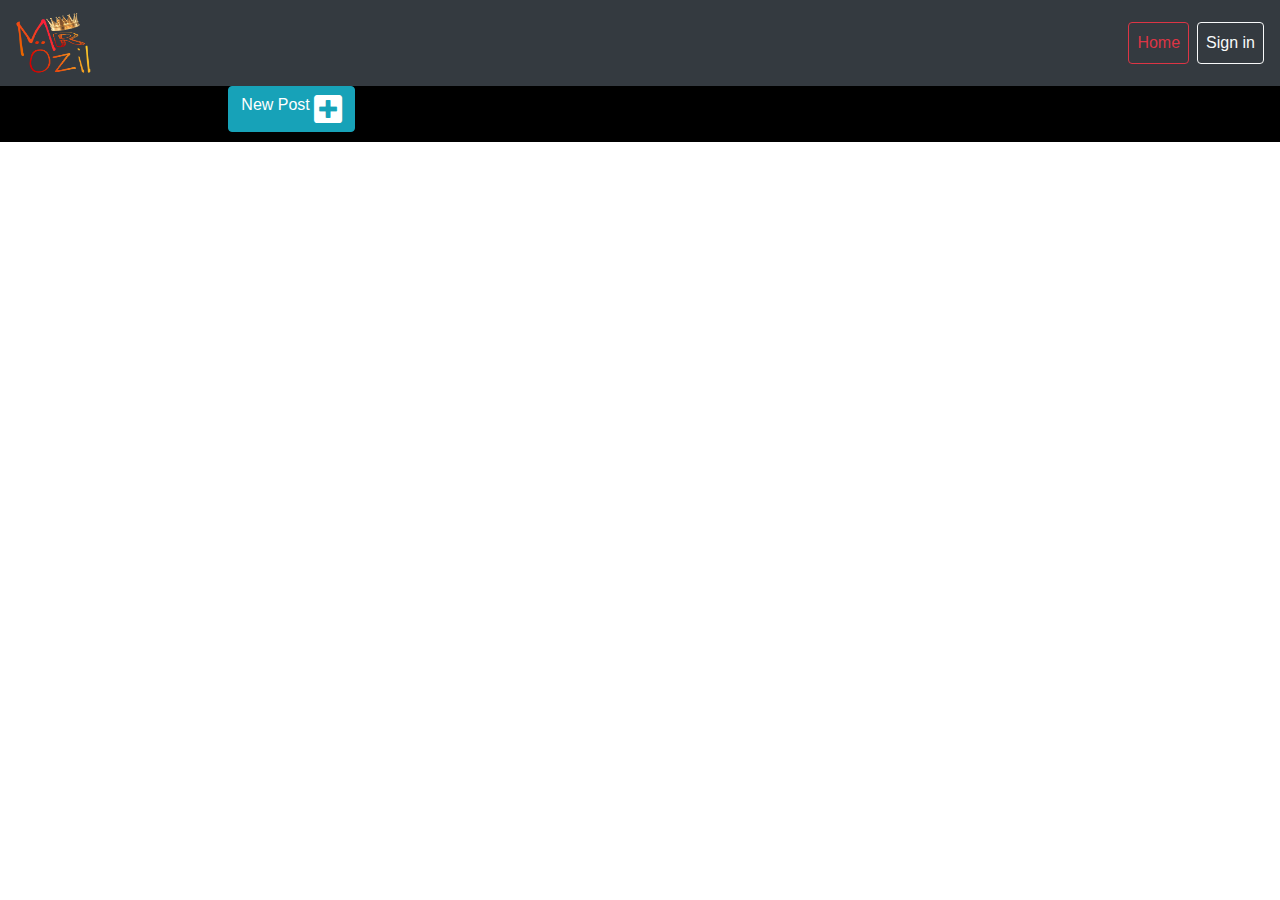
<file: index.html>
<!DOCTYPE html>
<html lang="en">

<head>
  <meta charset="UTF-8">
  <meta name="viewport" content="width=device-width, initial-scale=1.0">
  <meta http-equiv="X-UA-Compatible" content="ie=edge">
  <link rel="stylesheet" href="css/bootstrap.min.css">
  <link rel="stylesheet" href="css/all.min.css">
  <link rel="stylesheet" href="css/animate.min.css">
  <link rel="stylesheet" href="style.css">
  <title>Title</title>
</head>

<body>
  <!-- NavBar -->
  <nav class="navbar navbar-expand-lg navbar-light bg-dark">
    <a class="navbar-brand" href="#"><img class="img-fluid img-ozil" src="img/PicsArt_04-28-03.45.22.png" alt=""></a>
    <button class="navbar-toggler" type="button" data-toggle="collapse" data-target="#navbarNav"
      aria-controls="navbarNav" aria-expanded="false" aria-label="Toggle navigation">
      <span class="navbar-toggler-icon "></span>
    </button>
    <div class="collapse navbar-collapse  " id="navbarNav">
      <ul class="navbar-nav ml-auto">
        <li class="nav-item active">
          <a class=" btn  btn-outline-danger p-2  " href="file:///G:/crud/crud/my%20crud/index.html">Home</a>
        </li>
        <li class="nav-item">
          <a id="signIn" class="btn btn-outline-light p-2 ml-2" href="#" data-toggle="modal"
            data-target="#exampleModalLong">Sign in</a>
          <!-- Modal For Sign in -->
          <div class="modal fade animate__animated animate__zoomIn  " id="exampleModalLong" tabindex="-1" role="dialog"
            aria-labelledby="exampleModalLongTitle" aria-hidden="true">
            
            <div class="modal-dialog mod " role="document">
              <div class="modal-content">
                <div class="modal-header bg-warning">
                  <h5 class="modal-title " id="exampleModalLongTitle">Sign in</h5>
                  <button type="button" class="close" data-dismiss="modal" aria-label="Close">
                    <span aria-hidden="true">&times;</span>
                  </button>
                </div>
                <div class="modal-body bg-dark text-warning">
                  <form>
                    <div class="form-group">
                      <label for="exampleInputEmail1">Email address</label>
                      <input type="email" class="form-control" id="exampleInputEmail1" aria-describedby="emailHelp">
                    </div>
                    <div class="form-group">
                      <label for="exampleInputPassword1">Password</label>
                      <input type="password" class="form-control" id="exampleInputPassword1">
                    </div>

                    <button type="submit" class="btn btn-warning">Sign in</button> <span>or</span>
                    <a id="donSignUp" class=" btn btn-outline-warning" data-toggle="modal" data-target="#exampleModal" href=""> Don't
                      Have Account </a>
                  </form>
                </div>
              </div>
            </div>
          
          </div><!-- End Modal For Sign in -->

          <!-- Modal For Sign up -->
          <div class="modal fade animate__animated animate__zoomIn" id="exampleModal" tabindex="-1" role="dialog" aria-labelledby="exampleModalTitle"
            aria-hidden="true">
            <div class="modal-dialog mod" role="document">
              <div class="modal-content">
                <div class="modal-header bg-warning">
                  <h5 class="modal-title " id="exampleModalTitle">Sign up</h5>
                  <button type="button" class="close" data-dismiss="modal" aria-label="Close">
                    <span aria-hidden="true">&times;</span>
                  </button>
                </div>
                <div class="modal-body bg-dark">
                  <form id="signUpForm"> 
                    
                    <div class="form-group row">

                      <div class="col-sm-12 d-flex justify-content-center">

                        <label class="main-img d-flex flex-column" for="img">
                          <div class="loadImg">
                            <h5 >Upload</h5>
                          </div>
                            <div class="iconLoad m-auto">
                              <i  class="fas fa-user-alt text-warning  img-signup"></i>
                            </div>
                            </label>
                        <input type="file" 
                        class="form-control-file d-block" 
                        id="userImg">
                      </div><!-- End Name Input -->

                      <!-- Start Name Input -->
                      <div class="col-sm-12 m-auto">
                        <input type="text" 
                        class="form-control" 
                        id="userName" 
                        placeholder="Your Name"
                        aria-describedby="Name">
                      </div><!-- End Name Input -->
                     
                      <!-- Start Email Input -->
                      <div class="col-sm-12">
                        <input type="email" 
                        class="form-control mt-2" 
                        id="userEmail" 
                        placeholder="Your Email"
                        aria-describedby="email">
                      </div><!-- End Name Input -->

                      <!-- Start Password Input -->
                      <div class="col-sm-12">
                        <input type="password"                      
                      class="form-control mt-2" 
                      placeholder="Password"
                      id="userPass">
                      </div><!-- End Password Input -->

                      <!-- Start Phone Input -->
                      <div class="col-sm-12">
                        <input type="tel"                      
                      class="form-control mt-2" 
                      placeholder="Phone"
                      id="userPhone">
                      </div><!-- End Phone Input -->

                      <!-- Start Number Age Input -->
                      <div class="col-md-6 col-sm-6">
                        <input type="number"                      
                      class="form-control mt-2" 
                      placeholder="Age"
                      id="userAge">
                      </div><!-- End Age Input -->

                      <!-- Start Select Your Country Input -->
                      <div class="col-md-6 col-sm-6 ">
                       <!-- <select class="form-control mt-2" name="Count" id="count">
                         <option value=""> Select Country</option>
                         <option value=""> Egypt </option>
                         <option value=""> Germany </option>
                         <option value=""> Italy </option>
                       </select> -->
                       <input type="text"                      
                       class="form-control mt-2" 
                       placeholder="Country"
                       id="userCountry">
                      </div><!-- End Select Your Country Input -->
                    </div>
                    <button type="submit" class="btn btn-warning">Sign up</button>
                  </form>
                </div>
              </div>
            </div>
          </div><!-- End Modal For Sign up -->
        </li>
      </ul>
    </div>
  </nav> <!-- End NavBar -->



  <!-- Modal For Delete Btns and Edit Modal  -->

  <!--  Delete Modal Btn  -->
  <div class="modal fade" id="exampleModalCenter" tabindex="-1" role="dialog" aria-labelledby="exampleModalCenterTitle"
    aria-hidden="true">
    <div class="modal-dialog modal-dialog-centered" role="document">
      <div class="modal-content">
        <div class="modal-header bg-dark text-warning">
          <h5 class="modal-title" id="exampleModalCenterTitle">Modal title</h5>
          <button type="button" class="close" data-dismiss="modal" aria-label="Close">
            <span aria-hidden="true">&times;</span>
          </button>
        </div>
        <div class="modal-body bg-dark text-warning">
          you sure you want delete
        </div>
        <div class="modal-footer bg-dark ">
          <button type="button" class="btn btn-warning" data-dismiss="modal">Close</button>
          <button id="confirm" type="button" class="btn btn-danger">yes</button>
        </div>
      </div>
    </div>
  </div><!-- End   Delete Modal Btn  -->

  <!--  Edit Modal Btn  -->
  <div class="modal fade" id="staticBackdrop" data-backdrop="static" tabindex="-1" role="dialog"
    aria-labelledby="staticBackdropLabel" aria-hidden="true">
    
    <div class="modal-dialog mod" role="document">
      <div class="modal-content ">
        <div class="modal-header bg-warning">
          <h5 class="modal-title" id="staticBackdropLabel">Edit Post</h5>
          <button type="button" class="close" data-dismiss="modal" aria-label="Close">
            <span aria-hidden="true">&times;</span>
          </button>
        </div>
        <div class="modal-body bg-dark">
          <!-- Start  Edit Form -->
          <form action="">
            <div class="form-group row">
              <!-- Start  Title Input will Recevie Text From Post  -->
              <div class=" col-sm-12">
                <input type="text" 
                class="form-control" 
                name="title" id="title" 
                aria-describedby="title" 
                placeholder="Title">
              </div> <!-- End  Title Input  -->

               <!-- Start  Content Textarea will Recevie Content From Post  -->
               <div class="col-sm-12">
                   <textarea class="form-control mt-2" 
                   name="cont" id="cont" rows="3">
                  </textarea>
              </div> <!-- End  Content Textarea -->
              <!-- Start  category Input will Recevie category From Post  -->
              <div class="col-sm-12">
                <input type="text" 
                class="form-control mt-2" 
                name="category" id="category" 
                aria-describedby="category" 
                placeholder="category">
              </div> <!-- End  category Input  -->
            </div>
          </form>
        </div>
        <div class="modal-footer bg-dark">
          <button type="button" class="btn btn-warning" data-dismiss="modal">Close</button>
          <button id="save" type="button" class="btn btn-primary">Save</button>
        </div>
      </div>
    </div>
  
  </div> <!-- End Edit Modal Btn  -->

  <!-- End  Modal For Delete Btns and Edit Modal -->

  <section class="container-fluid">
    <section class="slider">

    </section>

    <div class="row">
      <div class="col-lg-2"></div>
      <div class="col-lg-10">

      <section class="create-post d-flex">

        <div class="new-post">
         <button class="btn btn-info  d-flex"> New Post <i class="fa fa-plus-square fa-2x ml-1" aria-hidden="true"></i></button> 
        </div>

         
      </section>



      <div class="postManage">
        <div id="postMan" class="row">

        </div>
      </div>

    </div>
  </div>
  </section>

  <script src="js/jquery-3.5.1.min.js"></script>
  <script src="js/popper.min.js"></script>
  <script src="js/bootstrap.min.js"></script>
  <script src="postsManage.js"></script>
</body>

</html>
</file>
<file: style.css>
.img-ozil {
    width: 75px;
    height: 60px;
}

.navbar-toggler{
    border-color: rgba(255,255,255);
    background-color: whitesmoke;
}
/* .mod
{
   margin-top: 11pc;
   
} */


.container-fluid {
    background-color: #000;
    padding-bottom: 10px;
}



.api {
    background-color: rgba(92, 91, 87, 0.3);
    margin-right: 2px;
    border: 1px solid rgb(255, 196, 0);
    border-radius: 5px;
    color: rgb(255, 230, 0);
}
.btn
{
    cursor: pointer;
}

.main-img
{
    position: relative;
    cursor: pointer;
}

.loadImg
{
    text-align: center;
    display: flex;
    align-items: flex-end;
    justify-content: center;
    width: 90px;
    height: 90px;
    border-radius: 50px;
    background-color: rgba(0,0,0,0.5);
    color: rgba(226, 185, 19, 0.822);

    z-index: 20;
}
.loadImg h5 {
    font-size: 1rem;
}
.img-signup
{
    position: absolute;
    top: 10%;
    right:21%;
    font-size: 50px;
}
</file>
<file: css/all.min.css>
.fa,.fab,.fal,.far,.fas{-moz-osx-font-smoothing:grayscale;-webkit-font-smoothing:antialiased;display:inline-block;font-style:normal;font-variant:normal;text-rendering:auto;line-height:1}.fa-lg{font-size:1.33333em;line-height:.75em;vertical-align:-.0667em}.fa-xs{font-size:.75em}.fa-sm{font-size:.875em}.fa-1x{font-size:1em}.fa-2x{font-size:2em}.fa-3x{font-size:3em}.fa-4x{font-size:4em}.fa-5x{font-size:5em}.fa-6x{font-size:6em}.fa-7x{font-size:7em}.fa-8x{font-size:8em}.fa-9x{font-size:9em}.fa-10x{font-size:10em}.fa-fw{text-align:center;width:1.25em}.fa-ul{list-style-type:none;margin-left:2.5em;padding-left:0}.fa-ul>li{position:relative}.fa-li{left:-2em;position:absolute;text-align:center;width:2em;line-height:inherit}.fa-border{border:.08em solid #eee;border-radius:.1em;padding:.2em .25em .15em}.fa-pull-left{float:left}.fa-pull-right{float:right}.fa.fa-pull-left,.fab.fa-pull-left,.fal.fa-pull-left,.far.fa-pull-left,.fas.fa-pull-left{margin-right:.3em}.fa.fa-pull-right,.fab.fa-pull-right,.fal.fa-pull-right,.far.fa-pull-right,.fas.fa-pull-right{margin-left:.3em}.fa-spin{animation:fa-spin 2s infinite linear}.fa-pulse{animation:fa-spin 1s infinite steps(8)}@keyframes fa-spin{0%{transform:rotate(0deg)}to{transform:rotate(1turn)}}.fa-rotate-90{-ms-filter:"progid:DXImageTransform.Microsoft.BasicImage(rotation=1)";transform:rotate(90deg)}.fa-rotate-180{-ms-filter:"progid:DXImageTransform.Microsoft.BasicImage(rotation=2)";transform:rotate(180deg)}.fa-rotate-270{-ms-filter:"progid:DXImageTransform.Microsoft.BasicImage(rotation=3)";transform:rotate(270deg)}.fa-flip-horizontal{-ms-filter:"progid:DXImageTransform.Microsoft.BasicImage(rotation=0, mirror=1)";transform:scaleX(-1)}.fa-flip-vertical{transform:scaleY(-1)}.fa-flip-both,.fa-flip-horizontal.fa-flip-vertical,.fa-flip-vertical{-ms-filter:"progid:DXImageTransform.Microsoft.BasicImage(rotation=2, mirror=1)"}.fa-flip-both,.fa-flip-horizontal.fa-flip-vertical{transform:scale(-1)}:root .fa-flip-both,:root .fa-flip-horizontal,:root .fa-flip-vertical,:root .fa-rotate-90,:root .fa-rotate-180,:root .fa-rotate-270{filter:none}.fa-stack{display:inline-block;height:2em;line-height:2em;position:relative;vertical-align:middle;width:2.5em}.fa-stack-1x,.fa-stack-2x{left:0;position:absolute;text-align:center;width:100%}.fa-stack-1x{line-height:inherit}.fa-stack-2x{font-size:2em}.fa-inverse{color:#fff}.fa-500px:before{content:"\f26e"}.fa-accessible-icon:before{content:"\f368"}.fa-accusoft:before{content:"\f369"}.fa-acquisitions-incorporated:before{content:"\f6af"}.fa-ad:before{content:"\f641"}.fa-address-book:before{content:"\f2b9"}.fa-address-card:before{content:"\f2bb"}.fa-adjust:before{content:"\f042"}.fa-adn:before{content:"\f170"}.fa-adobe:before{content:"\f778"}.fa-adversal:before{content:"\f36a"}.fa-affiliatetheme:before{content:"\f36b"}.fa-air-freshener:before{content:"\f5d0"}.fa-algolia:before{content:"\f36c"}.fa-align-center:before{content:"\f037"}.fa-align-justify:before{content:"\f039"}.fa-align-left:before{content:"\f036"}.fa-align-right:before{content:"\f038"}.fa-alipay:before{content:"\f642"}.fa-allergies:before{content:"\f461"}.fa-amazon:before{content:"\f270"}.fa-amazon-pay:before{content:"\f42c"}.fa-ambulance:before{content:"\f0f9"}.fa-american-sign-language-interpreting:before{content:"\f2a3"}.fa-amilia:before{content:"\f36d"}.fa-anchor:before{content:"\f13d"}.fa-android:before{content:"\f17b"}.fa-angellist:before{content:"\f209"}.fa-angle-double-down:before{content:"\f103"}.fa-angle-double-left:before{content:"\f100"}.fa-angle-double-right:before{content:"\f101"}.fa-angle-double-up:before{content:"\f102"}.fa-angle-down:before{content:"\f107"}.fa-angle-left:before{content:"\f104"}.fa-angle-right:before{content:"\f105"}.fa-angle-up:before{content:"\f106"}.fa-angry:before{content:"\f556"}.fa-angrycreative:before{content:"\f36e"}.fa-angular:before{content:"\f420"}.fa-ankh:before{content:"\f644"}.fa-app-store:before{content:"\f36f"}.fa-app-store-ios:before{content:"\f370"}.fa-apper:before{content:"\f371"}.fa-apple:before{content:"\f179"}.fa-apple-alt:before{content:"\f5d1"}.fa-apple-pay:before{content:"\f415"}.fa-archive:before{content:"\f187"}.fa-archway:before{content:"\f557"}.fa-arrow-alt-circle-down:before{content:"\f358"}.fa-arrow-alt-circle-left:before{content:"\f359"}.fa-arrow-alt-circle-right:before{content:"\f35a"}.fa-arrow-alt-circle-up:before{content:"\f35b"}.fa-arrow-circle-down:before{content:"\f0ab"}.fa-arrow-circle-left:before{content:"\f0a8"}.fa-arrow-circle-right:before{content:"\f0a9"}.fa-arrow-circle-up:before{content:"\f0aa"}.fa-arrow-down:before{content:"\f063"}.fa-arrow-left:before{content:"\f060"}.fa-arrow-right:before{content:"\f061"}.fa-arrow-up:before{content:"\f062"}.fa-arrows-alt:before{content:"\f0b2"}.fa-arrows-alt-h:before{content:"\f337"}.fa-arrows-alt-v:before{content:"\f338"}.fa-artstation:before{content:"\f77a"}.fa-assistive-listening-systems:before{content:"\f2a2"}.fa-asterisk:before{content:"\f069"}.fa-asymmetrik:before{content:"\f372"}.fa-at:before{content:"\f1fa"}.fa-atlas:before{content:"\f558"}.fa-atlassian:before{content:"\f77b"}.fa-atom:before{content:"\f5d2"}.fa-audible:before{content:"\f373"}.fa-audio-description:before{content:"\f29e"}.fa-autoprefixer:before{content:"\f41c"}.fa-avianex:before{content:"\f374"}.fa-aviato:before{content:"\f421"}.fa-award:before{content:"\f559"}.fa-aws:before{content:"\f375"}.fa-baby:before{content:"\f77c"}.fa-baby-carriage:before{content:"\f77d"}.fa-backspace:before{content:"\f55a"}.fa-backward:before{content:"\f04a"}.fa-bacon:before{content:"\f7e5"}.fa-balance-scale:before{content:"\f24e"}.fa-ban:before{content:"\f05e"}.fa-band-aid:before{content:"\f462"}.fa-bandcamp:before{content:"\f2d5"}.fa-barcode:before{content:"\f02a"}.fa-bars:before{content:"\f0c9"}.fa-baseball-ball:before{content:"\f433"}.fa-basketball-ball:before{content:"\f434"}.fa-bath:before{content:"\f2cd"}.fa-battery-empty:before{content:"\f244"}.fa-battery-full:before{content:"\f240"}.fa-battery-half:before{content:"\f242"}.fa-battery-quarter:before{content:"\f243"}.fa-battery-three-quarters:before{content:"\f241"}.fa-bed:before{content:"\f236"}.fa-beer:before{content:"\f0fc"}.fa-behance:before{content:"\f1b4"}.fa-behance-square:before{content:"\f1b5"}.fa-bell:before{content:"\f0f3"}.fa-bell-slash:before{content:"\f1f6"}.fa-bezier-curve:before{content:"\f55b"}.fa-bible:before{content:"\f647"}.fa-bicycle:before{content:"\f206"}.fa-bimobject:before{content:"\f378"}.fa-binoculars:before{content:"\f1e5"}.fa-biohazard:before{content:"\f780"}.fa-birthday-cake:before{content:"\f1fd"}.fa-bitbucket:before{content:"\f171"}.fa-bitcoin:before{content:"\f379"}.fa-bity:before{content:"\f37a"}.fa-black-tie:before{content:"\f27e"}.fa-blackberry:before{content:"\f37b"}.fa-blender:before{content:"\f517"}.fa-blender-phone:before{content:"\f6b6"}.fa-blind:before{content:"\f29d"}.fa-blog:before{content:"\f781"}.fa-blogger:before{content:"\f37c"}.fa-blogger-b:before{content:"\f37d"}.fa-bluetooth:before{content:"\f293"}.fa-bluetooth-b:before{content:"\f294"}.fa-bold:before{content:"\f032"}.fa-bolt:before{content:"\f0e7"}.fa-bomb:before{content:"\f1e2"}.fa-bone:before{content:"\f5d7"}.fa-bong:before{content:"\f55c"}.fa-book:before{content:"\f02d"}.fa-book-dead:before{content:"\f6b7"}.fa-book-medical:before{content:"\f7e6"}.fa-book-open:before{content:"\f518"}.fa-book-reader:before{content:"\f5da"}.fa-bookmark:before{content:"\f02e"}.fa-bowling-ball:before{content:"\f436"}.fa-box:before{content:"\f466"}.fa-box-open:before{content:"\f49e"}.fa-boxes:before{content:"\f468"}.fa-braille:before{content:"\f2a1"}.fa-brain:before{content:"\f5dc"}.fa-bread-slice:before{content:"\f7ec"}.fa-briefcase:before{content:"\f0b1"}.fa-briefcase-medical:before{content:"\f469"}.fa-broadcast-tower:before{content:"\f519"}.fa-broom:before{content:"\f51a"}.fa-brush:before{content:"\f55d"}.fa-btc:before{content:"\f15a"}.fa-bug:before{content:"\f188"}.fa-building:before{content:"\f1ad"}.fa-bullhorn:before{content:"\f0a1"}.fa-bullseye:before{content:"\f140"}.fa-burn:before{content:"\f46a"}.fa-buromobelexperte:before{content:"\f37f"}.fa-bus:before{content:"\f207"}.fa-bus-alt:before{content:"\f55e"}.fa-business-time:before{content:"\f64a"}.fa-buysellads:before{content:"\f20d"}.fa-calculator:before{content:"\f1ec"}.fa-calendar:before{content:"\f133"}.fa-calendar-alt:before{content:"\f073"}.fa-calendar-check:before{content:"\f274"}.fa-calendar-day:before{content:"\f783"}.fa-calendar-minus:before{content:"\f272"}.fa-calendar-plus:before{content:"\f271"}.fa-calendar-times:before{content:"\f273"}.fa-calendar-week:before{content:"\f784"}.fa-camera:before{content:"\f030"}.fa-camera-retro:before{content:"\f083"}.fa-campground:before{content:"\f6bb"}.fa-canadian-maple-leaf:before{content:"\f785"}.fa-candy-cane:before{content:"\f786"}.fa-cannabis:before{content:"\f55f"}.fa-capsules:before{content:"\f46b"}.fa-car:before{content:"\f1b9"}.fa-car-alt:before{content:"\f5de"}.fa-car-battery:before{content:"\f5df"}.fa-car-crash:before{content:"\f5e1"}.fa-car-side:before{content:"\f5e4"}.fa-caret-down:before{content:"\f0d7"}.fa-caret-left:before{content:"\f0d9"}.fa-caret-right:before{content:"\f0da"}.fa-caret-square-down:before{content:"\f150"}.fa-caret-square-left:before{content:"\f191"}.fa-caret-square-right:before{content:"\f152"}.fa-caret-square-up:before{content:"\f151"}.fa-caret-up:before{content:"\f0d8"}.fa-carrot:before{content:"\f787"}.fa-cart-arrow-down:before{content:"\f218"}.fa-cart-plus:before{content:"\f217"}.fa-cash-register:before{content:"\f788"}.fa-cat:before{content:"\f6be"}.fa-cc-amazon-pay:before{content:"\f42d"}.fa-cc-amex:before{content:"\f1f3"}.fa-cc-apple-pay:before{content:"\f416"}.fa-cc-diners-club:before{content:"\f24c"}.fa-cc-discover:before{content:"\f1f2"}.fa-cc-jcb:before{content:"\f24b"}.fa-cc-mastercard:before{content:"\f1f1"}.fa-cc-paypal:before{content:"\f1f4"}.fa-cc-stripe:before{content:"\f1f5"}.fa-cc-visa:before{content:"\f1f0"}.fa-centercode:before{content:"\f380"}.fa-centos:before{content:"\f789"}.fa-certificate:before{content:"\f0a3"}.fa-chair:before{content:"\f6c0"}.fa-chalkboard:before{content:"\f51b"}.fa-chalkboard-teacher:before{content:"\f51c"}.fa-charging-station:before{content:"\f5e7"}.fa-chart-area:before{content:"\f1fe"}.fa-chart-bar:before{content:"\f080"}.fa-chart-line:before{content:"\f201"}.fa-chart-pie:before{content:"\f200"}.fa-check:before{content:"\f00c"}.fa-check-circle:before{content:"\f058"}.fa-check-double:before{content:"\f560"}.fa-check-square:before{content:"\f14a"}.fa-cheese:before{content:"\f7ef"}.fa-chess:before{content:"\f439"}.fa-chess-bishop:before{content:"\f43a"}.fa-chess-board:before{content:"\f43c"}.fa-chess-king:before{content:"\f43f"}.fa-chess-knight:before{content:"\f441"}.fa-chess-pawn:before{content:"\f443"}.fa-chess-queen:before{content:"\f445"}.fa-chess-rook:before{content:"\f447"}.fa-chevron-circle-down:before{content:"\f13a"}.fa-chevron-circle-left:before{content:"\f137"}.fa-chevron-circle-right:before{content:"\f138"}.fa-chevron-circle-up:before{content:"\f139"}.fa-chevron-down:before{content:"\f078"}.fa-chevron-left:before{content:"\f053"}.fa-chevron-right:before{content:"\f054"}.fa-chevron-up:before{content:"\f077"}.fa-child:before{content:"\f1ae"}.fa-chrome:before{content:"\f268"}.fa-church:before{content:"\f51d"}.fa-circle:before{content:"\f111"}.fa-circle-notch:before{content:"\f1ce"}.fa-city:before{content:"\f64f"}.fa-clinic-medical:before{content:"\f7f2"}.fa-clipboard:before{content:"\f328"}.fa-clipboard-check:before{content:"\f46c"}.fa-clipboard-list:before{content:"\f46d"}.fa-clock:before{content:"\f017"}.fa-clone:before{content:"\f24d"}.fa-closed-captioning:before{content:"\f20a"}.fa-cloud:before{content:"\f0c2"}.fa-cloud-download-alt:before{content:"\f381"}.fa-cloud-meatball:before{content:"\f73b"}.fa-cloud-moon:before{content:"\f6c3"}.fa-cloud-moon-rain:before{content:"\f73c"}.fa-cloud-rain:before{content:"\f73d"}.fa-cloud-showers-heavy:before{content:"\f740"}.fa-cloud-sun:before{content:"\f6c4"}.fa-cloud-sun-rain:before{content:"\f743"}.fa-cloud-upload-alt:before{content:"\f382"}.fa-cloudscale:before{content:"\f383"}.fa-cloudsmith:before{content:"\f384"}.fa-cloudversify:before{content:"\f385"}.fa-cocktail:before{content:"\f561"}.fa-code:before{content:"\f121"}.fa-code-branch:before{content:"\f126"}.fa-codepen:before{content:"\f1cb"}.fa-codiepie:before{content:"\f284"}.fa-coffee:before{content:"\f0f4"}.fa-cog:before{content:"\f013"}.fa-cogs:before{content:"\f085"}.fa-coins:before{content:"\f51e"}.fa-columns:before{content:"\f0db"}.fa-comment:before{content:"\f075"}.fa-comment-alt:before{content:"\f27a"}.fa-comment-dollar:before{content:"\f651"}.fa-comment-dots:before{content:"\f4ad"}.fa-comment-medical:before{content:"\f7f5"}.fa-comment-slash:before{content:"\f4b3"}.fa-comments:before{content:"\f086"}.fa-comments-dollar:before{content:"\f653"}.fa-compact-disc:before{content:"\f51f"}.fa-compass:before{content:"\f14e"}.fa-compress:before{content:"\f066"}.fa-compress-arrows-alt:before{content:"\f78c"}.fa-concierge-bell:before{content:"\f562"}.fa-confluence:before{content:"\f78d"}.fa-connectdevelop:before{content:"\f20e"}.fa-contao:before{content:"\f26d"}.fa-cookie:before{content:"\f563"}.fa-cookie-bite:before{content:"\f564"}.fa-copy:before{content:"\f0c5"}.fa-copyright:before{content:"\f1f9"}.fa-couch:before{content:"\f4b8"}.fa-cpanel:before{content:"\f388"}.fa-creative-commons:before{content:"\f25e"}.fa-creative-commons-by:before{content:"\f4e7"}.fa-creative-commons-nc:before{content:"\f4e8"}.fa-creative-commons-nc-eu:before{content:"\f4e9"}.fa-creative-commons-nc-jp:before{content:"\f4ea"}.fa-creative-commons-nd:before{content:"\f4eb"}.fa-creative-commons-pd:before{content:"\f4ec"}.fa-creative-commons-pd-alt:before{content:"\f4ed"}.fa-creative-commons-remix:before{content:"\f4ee"}.fa-creative-commons-sa:before{content:"\f4ef"}.fa-creative-commons-sampling:before{content:"\f4f0"}.fa-creative-commons-sampling-plus:before{content:"\f4f1"}.fa-creative-commons-share:before{content:"\f4f2"}.fa-creative-commons-zero:before{content:"\f4f3"}.fa-credit-card:before{content:"\f09d"}.fa-critical-role:before{content:"\f6c9"}.fa-crop:before{content:"\f125"}.fa-crop-alt:before{content:"\f565"}.fa-cross:before{content:"\f654"}.fa-crosshairs:before{content:"\f05b"}.fa-crow:before{content:"\f520"}.fa-crown:before{content:"\f521"}.fa-crutch:before{content:"\f7f7"}.fa-css3:before{content:"\f13c"}.fa-css3-alt:before{content:"\f38b"}.fa-cube:before{content:"\f1b2"}.fa-cubes:before{content:"\f1b3"}.fa-cut:before{content:"\f0c4"}.fa-cuttlefish:before{content:"\f38c"}.fa-d-and-d:before{content:"\f38d"}.fa-d-and-d-beyond:before{content:"\f6ca"}.fa-dashcube:before{content:"\f210"}.fa-database:before{content:"\f1c0"}.fa-deaf:before{content:"\f2a4"}.fa-delicious:before{content:"\f1a5"}.fa-democrat:before{content:"\f747"}.fa-deploydog:before{content:"\f38e"}.fa-deskpro:before{content:"\f38f"}.fa-desktop:before{content:"\f108"}.fa-dev:before{content:"\f6cc"}.fa-deviantart:before{content:"\f1bd"}.fa-dharmachakra:before{content:"\f655"}.fa-dhl:before{content:"\f790"}.fa-diagnoses:before{content:"\f470"}.fa-diaspora:before{content:"\f791"}.fa-dice:before{content:"\f522"}.fa-dice-d20:before{content:"\f6cf"}.fa-dice-d6:before{content:"\f6d1"}.fa-dice-five:before{content:"\f523"}.fa-dice-four:before{content:"\f524"}.fa-dice-one:before{content:"\f525"}.fa-dice-six:before{content:"\f526"}.fa-dice-three:before{content:"\f527"}.fa-dice-two:before{content:"\f528"}.fa-digg:before{content:"\f1a6"}.fa-digital-ocean:before{content:"\f391"}.fa-digital-tachograph:before{content:"\f566"}.fa-directions:before{content:"\f5eb"}.fa-discord:before{content:"\f392"}.fa-discourse:before{content:"\f393"}.fa-divide:before{content:"\f529"}.fa-dizzy:before{content:"\f567"}.fa-dna:before{content:"\f471"}.fa-dochub:before{content:"\f394"}.fa-docker:before{content:"\f395"}.fa-dog:before{content:"\f6d3"}.fa-dollar-sign:before{content:"\f155"}.fa-dolly:before{content:"\f472"}.fa-dolly-flatbed:before{content:"\f474"}.fa-donate:before{content:"\f4b9"}.fa-door-closed:before{content:"\f52a"}.fa-door-open:before{content:"\f52b"}.fa-dot-circle:before{content:"\f192"}.fa-dove:before{content:"\f4ba"}.fa-download:before{content:"\f019"}.fa-draft2digital:before{content:"\f396"}.fa-drafting-compass:before{content:"\f568"}.fa-dragon:before{content:"\f6d5"}.fa-draw-polygon:before{content:"\f5ee"}.fa-dribbble:before{content:"\f17d"}.fa-dribbble-square:before{content:"\f397"}.fa-dropbox:before{content:"\f16b"}.fa-drum:before{content:"\f569"}.fa-drum-steelpan:before{content:"\f56a"}.fa-drumstick-bite:before{content:"\f6d7"}.fa-drupal:before{content:"\f1a9"}.fa-dumbbell:before{content:"\f44b"}.fa-dumpster:before{content:"\f793"}.fa-dumpster-fire:before{content:"\f794"}.fa-dungeon:before{content:"\f6d9"}.fa-dyalog:before{content:"\f399"}.fa-earlybirds:before{content:"\f39a"}.fa-ebay:before{content:"\f4f4"}.fa-edge:before{content:"\f282"}.fa-edit:before{content:"\f044"}.fa-egg:before{content:"\f7fb"}.fa-eject:before{content:"\f052"}.fa-elementor:before{content:"\f430"}.fa-ellipsis-h:before{content:"\f141"}.fa-ellipsis-v:before{content:"\f142"}.fa-ello:before{content:"\f5f1"}.fa-ember:before{content:"\f423"}.fa-empire:before{content:"\f1d1"}.fa-envelope:before{content:"\f0e0"}.fa-envelope-open:before{content:"\f2b6"}.fa-envelope-open-text:before{content:"\f658"}.fa-envelope-square:before{content:"\f199"}.fa-envira:before{content:"\f299"}.fa-equals:before{content:"\f52c"}.fa-eraser:before{content:"\f12d"}.fa-erlang:before{content:"\f39d"}.fa-ethereum:before{content:"\f42e"}.fa-ethernet:before{content:"\f796"}.fa-etsy:before{content:"\f2d7"}.fa-euro-sign:before{content:"\f153"}.fa-exchange-alt:before{content:"\f362"}.fa-exclamation:before{content:"\f12a"}.fa-exclamation-circle:before{content:"\f06a"}.fa-exclamation-triangle:before{content:"\f071"}.fa-expand:before{content:"\f065"}.fa-expand-arrows-alt:before{content:"\f31e"}.fa-expeditedssl:before{content:"\f23e"}.fa-external-link-alt:before{content:"\f35d"}.fa-external-link-square-alt:before{content:"\f360"}.fa-eye:before{content:"\f06e"}.fa-eye-dropper:before{content:"\f1fb"}.fa-eye-slash:before{content:"\f070"}.fa-facebook:before{content:"\f09a"}.fa-facebook-f:before{content:"\f39e"}.fa-facebook-messenger:before{content:"\f39f"}.fa-facebook-square:before{content:"\f082"}.fa-fantasy-flight-games:before{content:"\f6dc"}.fa-fast-backward:before{content:"\f049"}.fa-fast-forward:before{content:"\f050"}.fa-fax:before{content:"\f1ac"}.fa-feather:before{content:"\f52d"}.fa-feather-alt:before{content:"\f56b"}.fa-fedex:before{content:"\f797"}.fa-fedora:before{content:"\f798"}.fa-female:before{content:"\f182"}.fa-fighter-jet:before{content:"\f0fb"}.fa-figma:before{content:"\f799"}.fa-file:before{content:"\f15b"}.fa-file-alt:before{content:"\f15c"}.fa-file-archive:before{content:"\f1c6"}.fa-file-audio:before{content:"\f1c7"}.fa-file-code:before{content:"\f1c9"}.fa-file-contract:before{content:"\f56c"}.fa-file-csv:before{content:"\f6dd"}.fa-file-download:before{content:"\f56d"}.fa-file-excel:before{content:"\f1c3"}.fa-file-export:before{content:"\f56e"}.fa-file-image:before{content:"\f1c5"}.fa-file-import:before{content:"\f56f"}.fa-file-invoice:before{content:"\f570"}.fa-file-invoice-dollar:before{content:"\f571"}.fa-file-medical:before{content:"\f477"}.fa-file-medical-alt:before{content:"\f478"}.fa-file-pdf:before{content:"\f1c1"}.fa-file-powerpoint:before{content:"\f1c4"}.fa-file-prescription:before{content:"\f572"}.fa-file-signature:before{content:"\f573"}.fa-file-upload:before{content:"\f574"}.fa-file-video:before{content:"\f1c8"}.fa-file-word:before{content:"\f1c2"}.fa-fill:before{content:"\f575"}.fa-fill-drip:before{content:"\f576"}.fa-film:before{content:"\f008"}.fa-filter:before{content:"\f0b0"}.fa-fingerprint:before{content:"\f577"}.fa-fire:before{content:"\f06d"}.fa-fire-alt:before{content:"\f7e4"}.fa-fire-extinguisher:before{content:"\f134"}.fa-firefox:before{content:"\f269"}.fa-first-aid:before{content:"\f479"}.fa-first-order:before{content:"\f2b0"}.fa-first-order-alt:before{content:"\f50a"}.fa-firstdraft:before{content:"\f3a1"}.fa-fish:before{content:"\f578"}.fa-fist-raised:before{content:"\f6de"}.fa-flag:before{content:"\f024"}.fa-flag-checkered:before{content:"\f11e"}.fa-flag-usa:before{content:"\f74d"}.fa-flask:before{content:"\f0c3"}.fa-flickr:before{content:"\f16e"}.fa-flipboard:before{content:"\f44d"}.fa-flushed:before{content:"\f579"}.fa-fly:before{content:"\f417"}.fa-folder:before{content:"\f07b"}.fa-folder-minus:before{content:"\f65d"}.fa-folder-open:before{content:"\f07c"}.fa-folder-plus:before{content:"\f65e"}.fa-font:before{content:"\f031"}.fa-font-awesome:before{content:"\f2b4"}.fa-font-awesome-alt:before{content:"\f35c"}.fa-font-awesome-flag:before{content:"\f425"}.fa-font-awesome-logo-full:before{content:"\f4e6"}.fa-fonticons:before{content:"\f280"}.fa-fonticons-fi:before{content:"\f3a2"}.fa-football-ball:before{content:"\f44e"}.fa-fort-awesome:before{content:"\f286"}.fa-fort-awesome-alt:before{content:"\f3a3"}.fa-forumbee:before{content:"\f211"}.fa-forward:before{content:"\f04e"}.fa-foursquare:before{content:"\f180"}.fa-free-code-camp:before{content:"\f2c5"}.fa-freebsd:before{content:"\f3a4"}.fa-frog:before{content:"\f52e"}.fa-frown:before{content:"\f119"}.fa-frown-open:before{content:"\f57a"}.fa-fulcrum:before{content:"\f50b"}.fa-funnel-dollar:before{content:"\f662"}.fa-futbol:before{content:"\f1e3"}.fa-galactic-republic:before{content:"\f50c"}.fa-galactic-senate:before{content:"\f50d"}.fa-gamepad:before{content:"\f11b"}.fa-gas-pump:before{content:"\f52f"}.fa-gavel:before{content:"\f0e3"}.fa-gem:before{content:"\f3a5"}.fa-genderless:before{content:"\f22d"}.fa-get-pocket:before{content:"\f265"}.fa-gg:before{content:"\f260"}.fa-gg-circle:before{content:"\f261"}.fa-ghost:before{content:"\f6e2"}.fa-gift:before{content:"\f06b"}.fa-gifts:before{content:"\f79c"}.fa-git:before{content:"\f1d3"}.fa-git-square:before{content:"\f1d2"}.fa-github:before{content:"\f09b"}.fa-github-alt:before{content:"\f113"}.fa-github-square:before{content:"\f092"}.fa-gitkraken:before{content:"\f3a6"}.fa-gitlab:before{content:"\f296"}.fa-gitter:before{content:"\f426"}.fa-glass-cheers:before{content:"\f79f"}.fa-glass-martini:before{content:"\f000"}.fa-glass-martini-alt:before{content:"\f57b"}.fa-glass-whiskey:before{content:"\f7a0"}.fa-glasses:before{content:"\f530"}.fa-glide:before{content:"\f2a5"}.fa-glide-g:before{content:"\f2a6"}.fa-globe:before{content:"\f0ac"}.fa-globe-africa:before{content:"\f57c"}.fa-globe-americas:before{content:"\f57d"}.fa-globe-asia:before{content:"\f57e"}.fa-globe-europe:before{content:"\f7a2"}.fa-gofore:before{content:"\f3a7"}.fa-golf-ball:before{content:"\f450"}.fa-goodreads:before{content:"\f3a8"}.fa-goodreads-g:before{content:"\f3a9"}.fa-google:before{content:"\f1a0"}.fa-google-drive:before{content:"\f3aa"}.fa-google-play:before{content:"\f3ab"}.fa-google-plus:before{content:"\f2b3"}.fa-google-plus-g:before{content:"\f0d5"}.fa-google-plus-square:before{content:"\f0d4"}.fa-google-wallet:before{content:"\f1ee"}.fa-gopuram:before{content:"\f664"}.fa-graduation-cap:before{content:"\f19d"}.fa-gratipay:before{content:"\f184"}.fa-grav:before{content:"\f2d6"}.fa-greater-than:before{content:"\f531"}.fa-greater-than-equal:before{content:"\f532"}.fa-grimace:before{content:"\f57f"}.fa-grin:before{content:"\f580"}.fa-grin-alt:before{content:"\f581"}.fa-grin-beam:before{content:"\f582"}.fa-grin-beam-sweat:before{content:"\f583"}.fa-grin-hearts:before{content:"\f584"}.fa-grin-squint:before{content:"\f585"}.fa-grin-squint-tears:before{content:"\f586"}.fa-grin-stars:before{content:"\f587"}.fa-grin-tears:before{content:"\f588"}.fa-grin-tongue:before{content:"\f589"}.fa-grin-tongue-squint:before{content:"\f58a"}.fa-grin-tongue-wink:before{content:"\f58b"}.fa-grin-wink:before{content:"\f58c"}.fa-grip-horizontal:before{content:"\f58d"}.fa-grip-lines:before{content:"\f7a4"}.fa-grip-lines-vertical:before{content:"\f7a5"}.fa-grip-vertical:before{content:"\f58e"}.fa-gripfire:before{content:"\f3ac"}.fa-grunt:before{content:"\f3ad"}.fa-guitar:before{content:"\f7a6"}.fa-gulp:before{content:"\f3ae"}.fa-h-square:before{content:"\f0fd"}.fa-hacker-news:before{content:"\f1d4"}.fa-hacker-news-square:before{content:"\f3af"}.fa-hackerrank:before{content:"\f5f7"}.fa-hamburger:before{content:"\f805"}.fa-hammer:before{content:"\f6e3"}.fa-hamsa:before{content:"\f665"}.fa-hand-holding:before{content:"\f4bd"}.fa-hand-holding-heart:before{content:"\f4be"}.fa-hand-holding-usd:before{content:"\f4c0"}.fa-hand-lizard:before{content:"\f258"}.fa-hand-middle-finger:before{content:"\f806"}.fa-hand-paper:before{content:"\f256"}.fa-hand-peace:before{content:"\f25b"}.fa-hand-point-down:before{content:"\f0a7"}.fa-hand-point-left:before{content:"\f0a5"}.fa-hand-point-right:before{content:"\f0a4"}.fa-hand-point-up:before{content:"\f0a6"}.fa-hand-pointer:before{content:"\f25a"}.fa-hand-rock:before{content:"\f255"}.fa-hand-scissors:before{content:"\f257"}.fa-hand-spock:before{content:"\f259"}.fa-hands:before{content:"\f4c2"}.fa-hands-helping:before{content:"\f4c4"}.fa-handshake:before{content:"\f2b5"}.fa-hanukiah:before{content:"\f6e6"}.fa-hard-hat:before{content:"\f807"}.fa-hashtag:before{content:"\f292"}.fa-hat-wizard:before{content:"\f6e8"}.fa-haykal:before{content:"\f666"}.fa-hdd:before{content:"\f0a0"}.fa-heading:before{content:"\f1dc"}.fa-headphones:before{content:"\f025"}.fa-headphones-alt:before{content:"\f58f"}.fa-headset:before{content:"\f590"}.fa-heart:before{content:"\f004"}.fa-heart-broken:before{content:"\f7a9"}.fa-heartbeat:before{content:"\f21e"}.fa-helicopter:before{content:"\f533"}.fa-highlighter:before{content:"\f591"}.fa-hiking:before{content:"\f6ec"}.fa-hippo:before{content:"\f6ed"}.fa-hips:before{content:"\f452"}.fa-hire-a-helper:before{content:"\f3b0"}.fa-history:before{content:"\f1da"}.fa-hockey-puck:before{content:"\f453"}.fa-holly-berry:before{content:"\f7aa"}.fa-home:before{content:"\f015"}.fa-hooli:before{content:"\f427"}.fa-hornbill:before{content:"\f592"}.fa-horse:before{content:"\f6f0"}.fa-horse-head:before{content:"\f7ab"}.fa-hospital:before{content:"\f0f8"}.fa-hospital-alt:before{content:"\f47d"}.fa-hospital-symbol:before{content:"\f47e"}.fa-hot-tub:before{content:"\f593"}.fa-hotdog:before{content:"\f80f"}.fa-hotel:before{content:"\f594"}.fa-hotjar:before{content:"\f3b1"}.fa-hourglass:before{content:"\f254"}.fa-hourglass-end:before{content:"\f253"}.fa-hourglass-half:before{content:"\f252"}.fa-hourglass-start:before{content:"\f251"}.fa-house-damage:before{content:"\f6f1"}.fa-houzz:before{content:"\f27c"}.fa-hryvnia:before{content:"\f6f2"}.fa-html5:before{content:"\f13b"}.fa-hubspot:before{content:"\f3b2"}.fa-i-cursor:before{content:"\f246"}.fa-ice-cream:before{content:"\f810"}.fa-icicles:before{content:"\f7ad"}.fa-id-badge:before{content:"\f2c1"}.fa-id-card:before{content:"\f2c2"}.fa-id-card-alt:before{content:"\f47f"}.fa-igloo:before{content:"\f7ae"}.fa-image:before{content:"\f03e"}.fa-images:before{content:"\f302"}.fa-imdb:before{content:"\f2d8"}.fa-inbox:before{content:"\f01c"}.fa-indent:before{content:"\f03c"}.fa-industry:before{content:"\f275"}.fa-infinity:before{content:"\f534"}.fa-info:before{content:"\f129"}.fa-info-circle:before{content:"\f05a"}.fa-instagram:before{content:"\f16d"}.fa-intercom:before{content:"\f7af"}.fa-internet-explorer:before{content:"\f26b"}.fa-invision:before{content:"\f7b0"}.fa-ioxhost:before{content:"\f208"}.fa-italic:before{content:"\f033"}.fa-itunes:before{content:"\f3b4"}.fa-itunes-note:before{content:"\f3b5"}.fa-java:before{content:"\f4e4"}.fa-jedi:before{content:"\f669"}.fa-jedi-order:before{content:"\f50e"}.fa-jenkins:before{content:"\f3b6"}.fa-jira:before{content:"\f7b1"}.fa-joget:before{content:"\f3b7"}.fa-joint:before{content:"\f595"}.fa-joomla:before{content:"\f1aa"}.fa-journal-whills:before{content:"\f66a"}.fa-js:before{content:"\f3b8"}.fa-js-square:before{content:"\f3b9"}.fa-jsfiddle:before{content:"\f1cc"}.fa-kaaba:before{content:"\f66b"}.fa-kaggle:before{content:"\f5fa"}.fa-key:before{content:"\f084"}.fa-keybase:before{content:"\f4f5"}.fa-keyboard:before{content:"\f11c"}.fa-keycdn:before{content:"\f3ba"}.fa-khanda:before{content:"\f66d"}.fa-kickstarter:before{content:"\f3bb"}.fa-kickstarter-k:before{content:"\f3bc"}.fa-kiss:before{content:"\f596"}.fa-kiss-beam:before{content:"\f597"}.fa-kiss-wink-heart:before{content:"\f598"}.fa-kiwi-bird:before{content:"\f535"}.fa-korvue:before{content:"\f42f"}.fa-landmark:before{content:"\f66f"}.fa-language:before{content:"\f1ab"}.fa-laptop:before{content:"\f109"}.fa-laptop-code:before{content:"\f5fc"}.fa-laptop-medical:before{content:"\f812"}.fa-laravel:before{content:"\f3bd"}.fa-lastfm:before{content:"\f202"}.fa-lastfm-square:before{content:"\f203"}.fa-laugh:before{content:"\f599"}.fa-laugh-beam:before{content:"\f59a"}.fa-laugh-squint:before{content:"\f59b"}.fa-laugh-wink:before{content:"\f59c"}.fa-layer-group:before{content:"\f5fd"}.fa-leaf:before{content:"\f06c"}.fa-leanpub:before{content:"\f212"}.fa-lemon:before{content:"\f094"}.fa-less:before{content:"\f41d"}.fa-less-than:before{content:"\f536"}.fa-less-than-equal:before{content:"\f537"}.fa-level-down-alt:before{content:"\f3be"}.fa-level-up-alt:before{content:"\f3bf"}.fa-life-ring:before{content:"\f1cd"}.fa-lightbulb:before{content:"\f0eb"}.fa-line:before{content:"\f3c0"}.fa-link:before{content:"\f0c1"}.fa-linkedin:before{content:"\f08c"}.fa-linkedin-in:before{content:"\f0e1"}.fa-linode:before{content:"\f2b8"}.fa-linux:before{content:"\f17c"}.fa-lira-sign:before{content:"\f195"}.fa-list:before{content:"\f03a"}.fa-list-alt:before{content:"\f022"}.fa-list-ol:before{content:"\f0cb"}.fa-list-ul:before{content:"\f0ca"}.fa-location-arrow:before{content:"\f124"}.fa-lock:before{content:"\f023"}.fa-lock-open:before{content:"\f3c1"}.fa-long-arrow-alt-down:before{content:"\f309"}.fa-long-arrow-alt-left:before{content:"\f30a"}.fa-long-arrow-alt-right:before{content:"\f30b"}.fa-long-arrow-alt-up:before{content:"\f30c"}.fa-low-vision:before{content:"\f2a8"}.fa-luggage-cart:before{content:"\f59d"}.fa-lyft:before{content:"\f3c3"}.fa-magento:before{content:"\f3c4"}.fa-magic:before{content:"\f0d0"}.fa-magnet:before{content:"\f076"}.fa-mail-bulk:before{content:"\f674"}.fa-mailchimp:before{content:"\f59e"}.fa-male:before{content:"\f183"}.fa-mandalorian:before{content:"\f50f"}.fa-map:before{content:"\f279"}.fa-map-marked:before{content:"\f59f"}.fa-map-marked-alt:before{content:"\f5a0"}.fa-map-marker:before{content:"\f041"}.fa-map-marker-alt:before{content:"\f3c5"}.fa-map-pin:before{content:"\f276"}.fa-map-signs:before{content:"\f277"}.fa-markdown:before{content:"\f60f"}.fa-marker:before{content:"\f5a1"}.fa-mars:before{content:"\f222"}.fa-mars-double:before{content:"\f227"}.fa-mars-stroke:before{content:"\f229"}.fa-mars-stroke-h:before{content:"\f22b"}.fa-mars-stroke-v:before{content:"\f22a"}.fa-mask:before{content:"\f6fa"}.fa-mastodon:before{content:"\f4f6"}.fa-maxcdn:before{content:"\f136"}.fa-medal:before{content:"\f5a2"}.fa-medapps:before{content:"\f3c6"}.fa-medium:before{content:"\f23a"}.fa-medium-m:before{content:"\f3c7"}.fa-medkit:before{content:"\f0fa"}.fa-medrt:before{content:"\f3c8"}.fa-meetup:before{content:"\f2e0"}.fa-megaport:before{content:"\f5a3"}.fa-meh:before{content:"\f11a"}.fa-meh-blank:before{content:"\f5a4"}.fa-meh-rolling-eyes:before{content:"\f5a5"}.fa-memory:before{content:"\f538"}.fa-mendeley:before{content:"\f7b3"}.fa-menorah:before{content:"\f676"}.fa-mercury:before{content:"\f223"}.fa-meteor:before{content:"\f753"}.fa-microchip:before{content:"\f2db"}.fa-microphone:before{content:"\f130"}.fa-microphone-alt:before{content:"\f3c9"}.fa-microphone-alt-slash:before{content:"\f539"}.fa-microphone-slash:before{content:"\f131"}.fa-microscope:before{content:"\f610"}.fa-microsoft:before{content:"\f3ca"}.fa-minus:before{content:"\f068"}.fa-minus-circle:before{content:"\f056"}.fa-minus-square:before{content:"\f146"}.fa-mitten:before{content:"\f7b5"}.fa-mix:before{content:"\f3cb"}.fa-mixcloud:before{content:"\f289"}.fa-mizuni:before{content:"\f3cc"}.fa-mobile:before{content:"\f10b"}.fa-mobile-alt:before{content:"\f3cd"}.fa-modx:before{content:"\f285"}.fa-monero:before{content:"\f3d0"}.fa-money-bill:before{content:"\f0d6"}.fa-money-bill-alt:before{content:"\f3d1"}.fa-money-bill-wave:before{content:"\f53a"}.fa-money-bill-wave-alt:before{content:"\f53b"}.fa-money-check:before{content:"\f53c"}.fa-money-check-alt:before{content:"\f53d"}.fa-monument:before{content:"\f5a6"}.fa-moon:before{content:"\f186"}.fa-mortar-pestle:before{content:"\f5a7"}.fa-mosque:before{content:"\f678"}.fa-motorcycle:before{content:"\f21c"}.fa-mountain:before{content:"\f6fc"}.fa-mouse-pointer:before{content:"\f245"}.fa-mug-hot:before{content:"\f7b6"}.fa-music:before{content:"\f001"}.fa-napster:before{content:"\f3d2"}.fa-neos:before{content:"\f612"}.fa-network-wired:before{content:"\f6ff"}.fa-neuter:before{content:"\f22c"}.fa-newspaper:before{content:"\f1ea"}.fa-nimblr:before{content:"\f5a8"}.fa-nintendo-switch:before{content:"\f418"}.fa-node:before{content:"\f419"}.fa-node-js:before{content:"\f3d3"}.fa-not-equal:before{content:"\f53e"}.fa-notes-medical:before{content:"\f481"}.fa-npm:before{content:"\f3d4"}.fa-ns8:before{content:"\f3d5"}.fa-nutritionix:before{content:"\f3d6"}.fa-object-group:before{content:"\f247"}.fa-object-ungroup:before{content:"\f248"}.fa-odnoklassniki:before{content:"\f263"}.fa-odnoklassniki-square:before{content:"\f264"}.fa-oil-can:before{content:"\f613"}.fa-old-republic:before{content:"\f510"}.fa-om:before{content:"\f679"}.fa-opencart:before{content:"\f23d"}.fa-openid:before{content:"\f19b"}.fa-opera:before{content:"\f26a"}.fa-optin-monster:before{content:"\f23c"}.fa-osi:before{content:"\f41a"}.fa-otter:before{content:"\f700"}.fa-outdent:before{content:"\f03b"}.fa-page4:before{content:"\f3d7"}.fa-pagelines:before{content:"\f18c"}.fa-pager:before{content:"\f815"}.fa-paint-brush:before{content:"\f1fc"}.fa-paint-roller:before{content:"\f5aa"}.fa-palette:before{content:"\f53f"}.fa-palfed:before{content:"\f3d8"}.fa-pallet:before{content:"\f482"}.fa-paper-plane:before{content:"\f1d8"}.fa-paperclip:before{content:"\f0c6"}.fa-parachute-box:before{content:"\f4cd"}.fa-paragraph:before{content:"\f1dd"}.fa-parking:before{content:"\f540"}.fa-passport:before{content:"\f5ab"}.fa-pastafarianism:before{content:"\f67b"}.fa-paste:before{content:"\f0ea"}.fa-patreon:before{content:"\f3d9"}.fa-pause:before{content:"\f04c"}.fa-pause-circle:before{content:"\f28b"}.fa-paw:before{content:"\f1b0"}.fa-paypal:before{content:"\f1ed"}.fa-peace:before{content:"\f67c"}.fa-pen:before{content:"\f304"}.fa-pen-alt:before{content:"\f305"}.fa-pen-fancy:before{content:"\f5ac"}.fa-pen-nib:before{content:"\f5ad"}.fa-pen-square:before{content:"\f14b"}.fa-pencil-alt:before{content:"\f303"}.fa-pencil-ruler:before{content:"\f5ae"}.fa-penny-arcade:before{content:"\f704"}.fa-people-carry:before{content:"\f4ce"}.fa-pepper-hot:before{content:"\f816"}.fa-percent:before{content:"\f295"}.fa-percentage:before{content:"\f541"}.fa-periscope:before{content:"\f3da"}.fa-person-booth:before{content:"\f756"}.fa-phabricator:before{content:"\f3db"}.fa-phoenix-framework:before{content:"\f3dc"}.fa-phoenix-squadron:before{content:"\f511"}.fa-phone:before{content:"\f095"}.fa-phone-slash:before{content:"\f3dd"}.fa-phone-square:before{content:"\f098"}.fa-phone-volume:before{content:"\f2a0"}.fa-php:before{content:"\f457"}.fa-pied-piper:before{content:"\f2ae"}.fa-pied-piper-alt:before{content:"\f1a8"}.fa-pied-piper-hat:before{content:"\f4e5"}.fa-pied-piper-pp:before{content:"\f1a7"}.fa-piggy-bank:before{content:"\f4d3"}.fa-pills:before{content:"\f484"}.fa-pinterest:before{content:"\f0d2"}.fa-pinterest-p:before{content:"\f231"}.fa-pinterest-square:before{content:"\f0d3"}.fa-pizza-slice:before{content:"\f818"}.fa-place-of-worship:before{content:"\f67f"}.fa-plane:before{content:"\f072"}.fa-plane-arrival:before{content:"\f5af"}.fa-plane-departure:before{content:"\f5b0"}.fa-play:before{content:"\f04b"}.fa-play-circle:before{content:"\f144"}.fa-playstation:before{content:"\f3df"}.fa-plug:before{content:"\f1e6"}.fa-plus:before{content:"\f067"}.fa-plus-circle:before{content:"\f055"}.fa-plus-square:before{content:"\f0fe"}.fa-podcast:before{content:"\f2ce"}.fa-poll:before{content:"\f681"}.fa-poll-h:before{content:"\f682"}.fa-poo:before{content:"\f2fe"}.fa-poo-storm:before{content:"\f75a"}.fa-poop:before{content:"\f619"}.fa-portrait:before{content:"\f3e0"}.fa-pound-sign:before{content:"\f154"}.fa-power-off:before{content:"\f011"}.fa-pray:before{content:"\f683"}.fa-praying-hands:before{content:"\f684"}.fa-prescription:before{content:"\f5b1"}.fa-prescription-bottle:before{content:"\f485"}.fa-prescription-bottle-alt:before{content:"\f486"}.fa-print:before{content:"\f02f"}.fa-procedures:before{content:"\f487"}.fa-product-hunt:before{content:"\f288"}.fa-project-diagram:before{content:"\f542"}.fa-pushed:before{content:"\f3e1"}.fa-puzzle-piece:before{content:"\f12e"}.fa-python:before{content:"\f3e2"}.fa-qq:before{content:"\f1d6"}.fa-qrcode:before{content:"\f029"}.fa-question:before{content:"\f128"}.fa-question-circle:before{content:"\f059"}.fa-quidditch:before{content:"\f458"}.fa-quinscape:before{content:"\f459"}.fa-quora:before{content:"\f2c4"}.fa-quote-left:before{content:"\f10d"}.fa-quote-right:before{content:"\f10e"}.fa-quran:before{content:"\f687"}.fa-r-project:before{content:"\f4f7"}.fa-radiation:before{content:"\f7b9"}.fa-radiation-alt:before{content:"\f7ba"}.fa-rainbow:before{content:"\f75b"}.fa-random:before{content:"\f074"}.fa-raspberry-pi:before{content:"\f7bb"}.fa-ravelry:before{content:"\f2d9"}.fa-react:before{content:"\f41b"}.fa-reacteurope:before{content:"\f75d"}.fa-readme:before{content:"\f4d5"}.fa-rebel:before{content:"\f1d0"}.fa-receipt:before{content:"\f543"}.fa-recycle:before{content:"\f1b8"}.fa-red-river:before{content:"\f3e3"}.fa-reddit:before{content:"\f1a1"}.fa-reddit-alien:before{content:"\f281"}.fa-reddit-square:before{content:"\f1a2"}.fa-redhat:before{content:"\f7bc"}.fa-redo:before{content:"\f01e"}.fa-redo-alt:before{content:"\f2f9"}.fa-registered:before{content:"\f25d"}.fa-renren:before{content:"\f18b"}.fa-reply:before{content:"\f3e5"}.fa-reply-all:before{content:"\f122"}.fa-replyd:before{content:"\f3e6"}.fa-republican:before{content:"\f75e"}.fa-researchgate:before{content:"\f4f8"}.fa-resolving:before{content:"\f3e7"}.fa-restroom:before{content:"\f7bd"}.fa-retweet:before{content:"\f079"}.fa-rev:before{content:"\f5b2"}.fa-ribbon:before{content:"\f4d6"}.fa-ring:before{content:"\f70b"}.fa-road:before{content:"\f018"}.fa-robot:before{content:"\f544"}.fa-rocket:before{content:"\f135"}.fa-rocketchat:before{content:"\f3e8"}.fa-rockrms:before{content:"\f3e9"}.fa-route:before{content:"\f4d7"}.fa-rss:before{content:"\f09e"}.fa-rss-square:before{content:"\f143"}.fa-ruble-sign:before{content:"\f158"}.fa-ruler:before{content:"\f545"}.fa-ruler-combined:before{content:"\f546"}.fa-ruler-horizontal:before{content:"\f547"}.fa-ruler-vertical:before{content:"\f548"}.fa-running:before{content:"\f70c"}.fa-rupee-sign:before{content:"\f156"}.fa-sad-cry:before{content:"\f5b3"}.fa-sad-tear:before{content:"\f5b4"}.fa-safari:before{content:"\f267"}.fa-sass:before{content:"\f41e"}.fa-satellite:before{content:"\f7bf"}.fa-satellite-dish:before{content:"\f7c0"}.fa-save:before{content:"\f0c7"}.fa-schlix:before{content:"\f3ea"}.fa-school:before{content:"\f549"}.fa-screwdriver:before{content:"\f54a"}.fa-scribd:before{content:"\f28a"}.fa-scroll:before{content:"\f70e"}.fa-sd-card:before{content:"\f7c2"}.fa-search:before{content:"\f002"}.fa-search-dollar:before{content:"\f688"}.fa-search-location:before{content:"\f689"}.fa-search-minus:before{content:"\f010"}.fa-search-plus:before{content:"\f00e"}.fa-searchengin:before{content:"\f3eb"}.fa-seedling:before{content:"\f4d8"}.fa-sellcast:before{content:"\f2da"}.fa-sellsy:before{content:"\f213"}.fa-server:before{content:"\f233"}.fa-servicestack:before{content:"\f3ec"}.fa-shapes:before{content:"\f61f"}.fa-share:before{content:"\f064"}.fa-share-alt:before{content:"\f1e0"}.fa-share-alt-square:before{content:"\f1e1"}.fa-share-square:before{content:"\f14d"}.fa-shekel-sign:before{content:"\f20b"}.fa-shield-alt:before{content:"\f3ed"}.fa-ship:before{content:"\f21a"}.fa-shipping-fast:before{content:"\f48b"}.fa-shirtsinbulk:before{content:"\f214"}.fa-shoe-prints:before{content:"\f54b"}.fa-shopping-bag:before{content:"\f290"}.fa-shopping-basket:before{content:"\f291"}.fa-shopping-cart:before{content:"\f07a"}.fa-shopware:before{content:"\f5b5"}.fa-shower:before{content:"\f2cc"}.fa-shuttle-van:before{content:"\f5b6"}.fa-sign:before{content:"\f4d9"}.fa-sign-in-alt:before{content:"\f2f6"}.fa-sign-language:before{content:"\f2a7"}.fa-sign-out-alt:before{content:"\f2f5"}.fa-signal:before{content:"\f012"}.fa-signature:before{content:"\f5b7"}.fa-sim-card:before{content:"\f7c4"}.fa-simplybuilt:before{content:"\f215"}.fa-sistrix:before{content:"\f3ee"}.fa-sitemap:before{content:"\f0e8"}.fa-sith:before{content:"\f512"}.fa-skating:before{content:"\f7c5"}.fa-sketch:before{content:"\f7c6"}.fa-skiing:before{content:"\f7c9"}.fa-skiing-nordic:before{content:"\f7ca"}.fa-skull:before{content:"\f54c"}.fa-skull-crossbones:before{content:"\f714"}.fa-skyatlas:before{content:"\f216"}.fa-skype:before{content:"\f17e"}.fa-slack:before{content:"\f198"}.fa-slack-hash:before{content:"\f3ef"}.fa-slash:before{content:"\f715"}.fa-sleigh:before{content:"\f7cc"}.fa-sliders-h:before{content:"\f1de"}.fa-slideshare:before{content:"\f1e7"}.fa-smile:before{content:"\f118"}.fa-smile-beam:before{content:"\f5b8"}.fa-smile-wink:before{content:"\f4da"}.fa-smog:before{content:"\f75f"}.fa-smoking:before{content:"\f48d"}.fa-smoking-ban:before{content:"\f54d"}.fa-sms:before{content:"\f7cd"}.fa-snapchat:before{content:"\f2ab"}.fa-snapchat-ghost:before{content:"\f2ac"}.fa-snapchat-square:before{content:"\f2ad"}.fa-snowboarding:before{content:"\f7ce"}.fa-snowflake:before{content:"\f2dc"}.fa-snowman:before{content:"\f7d0"}.fa-snowplow:before{content:"\f7d2"}.fa-socks:before{content:"\f696"}.fa-solar-panel:before{content:"\f5ba"}.fa-sort:before{content:"\f0dc"}.fa-sort-alpha-down:before{content:"\f15d"}.fa-sort-alpha-up:before{content:"\f15e"}.fa-sort-amount-down:before{content:"\f160"}.fa-sort-amount-up:before{content:"\f161"}.fa-sort-down:before{content:"\f0dd"}.fa-sort-numeric-down:before{content:"\f162"}.fa-sort-numeric-up:before{content:"\f163"}.fa-sort-up:before{content:"\f0de"}.fa-soundcloud:before{content:"\f1be"}.fa-sourcetree:before{content:"\f7d3"}.fa-spa:before{content:"\f5bb"}.fa-space-shuttle:before{content:"\f197"}.fa-speakap:before{content:"\f3f3"}.fa-spider:before{content:"\f717"}.fa-spinner:before{content:"\f110"}.fa-splotch:before{content:"\f5bc"}.fa-spotify:before{content:"\f1bc"}.fa-spray-can:before{content:"\f5bd"}.fa-square:before{content:"\f0c8"}.fa-square-full:before{content:"\f45c"}.fa-square-root-alt:before{content:"\f698"}.fa-squarespace:before{content:"\f5be"}.fa-stack-exchange:before{content:"\f18d"}.fa-stack-overflow:before{content:"\f16c"}.fa-stamp:before{content:"\f5bf"}.fa-star:before{content:"\f005"}.fa-star-and-crescent:before{content:"\f699"}.fa-star-half:before{content:"\f089"}.fa-star-half-alt:before{content:"\f5c0"}.fa-star-of-david:before{content:"\f69a"}.fa-star-of-life:before{content:"\f621"}.fa-staylinked:before{content:"\f3f5"}.fa-steam:before{content:"\f1b6"}.fa-steam-square:before{content:"\f1b7"}.fa-steam-symbol:before{content:"\f3f6"}.fa-step-backward:before{content:"\f048"}.fa-step-forward:before{content:"\f051"}.fa-stethoscope:before{content:"\f0f1"}.fa-sticker-mule:before{content:"\f3f7"}.fa-sticky-note:before{content:"\f249"}.fa-stop:before{content:"\f04d"}.fa-stop-circle:before{content:"\f28d"}.fa-stopwatch:before{content:"\f2f2"}.fa-store:before{content:"\f54e"}.fa-store-alt:before{content:"\f54f"}.fa-strava:before{content:"\f428"}.fa-stream:before{content:"\f550"}.fa-street-view:before{content:"\f21d"}.fa-strikethrough:before{content:"\f0cc"}.fa-stripe:before{content:"\f429"}.fa-stripe-s:before{content:"\f42a"}.fa-stroopwafel:before{content:"\f551"}.fa-studiovinari:before{content:"\f3f8"}.fa-stumbleupon:before{content:"\f1a4"}.fa-stumbleupon-circle:before{content:"\f1a3"}.fa-subscript:before{content:"\f12c"}.fa-subway:before{content:"\f239"}.fa-suitcase:before{content:"\f0f2"}.fa-suitcase-rolling:before{content:"\f5c1"}.fa-sun:before{content:"\f185"}.fa-superpowers:before{content:"\f2dd"}.fa-superscript:before{content:"\f12b"}.fa-supple:before{content:"\f3f9"}.fa-surprise:before{content:"\f5c2"}.fa-suse:before{content:"\f7d6"}.fa-swatchbook:before{content:"\f5c3"}.fa-swimmer:before{content:"\f5c4"}.fa-swimming-pool:before{content:"\f5c5"}.fa-synagogue:before{content:"\f69b"}.fa-sync:before{content:"\f021"}.fa-sync-alt:before{content:"\f2f1"}.fa-syringe:before{content:"\f48e"}.fa-table:before{content:"\f0ce"}.fa-table-tennis:before{content:"\f45d"}.fa-tablet:before{content:"\f10a"}.fa-tablet-alt:before{content:"\f3fa"}.fa-tablets:before{content:"\f490"}.fa-tachometer-alt:before{content:"\f3fd"}.fa-tag:before{content:"\f02b"}.fa-tags:before{content:"\f02c"}.fa-tape:before{content:"\f4db"}.fa-tasks:before{content:"\f0ae"}.fa-taxi:before{content:"\f1ba"}.fa-teamspeak:before{content:"\f4f9"}.fa-teeth:before{content:"\f62e"}.fa-teeth-open:before{content:"\f62f"}.fa-telegram:before{content:"\f2c6"}.fa-telegram-plane:before{content:"\f3fe"}.fa-temperature-high:before{content:"\f769"}.fa-temperature-low:before{content:"\f76b"}.fa-tencent-weibo:before{content:"\f1d5"}.fa-tenge:before{content:"\f7d7"}.fa-terminal:before{content:"\f120"}.fa-text-height:before{content:"\f034"}.fa-text-width:before{content:"\f035"}.fa-th:before{content:"\f00a"}.fa-th-large:before{content:"\f009"}.fa-th-list:before{content:"\f00b"}.fa-the-red-yeti:before{content:"\f69d"}.fa-theater-masks:before{content:"\f630"}.fa-themeco:before{content:"\f5c6"}.fa-themeisle:before{content:"\f2b2"}.fa-thermometer:before{content:"\f491"}.fa-thermometer-empty:before{content:"\f2cb"}.fa-thermometer-full:before{content:"\f2c7"}.fa-thermometer-half:before{content:"\f2c9"}.fa-thermometer-quarter:before{content:"\f2ca"}.fa-thermometer-three-quarters:before{content:"\f2c8"}.fa-think-peaks:before{content:"\f731"}.fa-thumbs-down:before{content:"\f165"}.fa-thumbs-up:before{content:"\f164"}.fa-thumbtack:before{content:"\f08d"}.fa-ticket-alt:before{content:"\f3ff"}.fa-times:before{content:"\f00d"}.fa-times-circle:before{content:"\f057"}.fa-tint:before{content:"\f043"}.fa-tint-slash:before{content:"\f5c7"}.fa-tired:before{content:"\f5c8"}.fa-toggle-off:before{content:"\f204"}.fa-toggle-on:before{content:"\f205"}.fa-toilet:before{content:"\f7d8"}.fa-toilet-paper:before{content:"\f71e"}.fa-toolbox:before{content:"\f552"}.fa-tools:before{content:"\f7d9"}.fa-tooth:before{content:"\f5c9"}.fa-torah:before{content:"\f6a0"}.fa-torii-gate:before{content:"\f6a1"}.fa-tractor:before{content:"\f722"}.fa-trade-federation:before{content:"\f513"}.fa-trademark:before{content:"\f25c"}.fa-traffic-light:before{content:"\f637"}.fa-train:before{content:"\f238"}.fa-tram:before{content:"\f7da"}.fa-transgender:before{content:"\f224"}.fa-transgender-alt:before{content:"\f225"}.fa-trash:before{content:"\f1f8"}.fa-trash-alt:before{content:"\f2ed"}.fa-trash-restore:before{content:"\f829"}.fa-trash-restore-alt:before{content:"\f82a"}.fa-tree:before{content:"\f1bb"}.fa-trello:before{content:"\f181"}.fa-tripadvisor:before{content:"\f262"}.fa-trophy:before{content:"\f091"}.fa-truck:before{content:"\f0d1"}.fa-truck-loading:before{content:"\f4de"}.fa-truck-monster:before{content:"\f63b"}.fa-truck-moving:before{content:"\f4df"}.fa-truck-pickup:before{content:"\f63c"}.fa-tshirt:before{content:"\f553"}.fa-tty:before{content:"\f1e4"}.fa-tumblr:before{content:"\f173"}.fa-tumblr-square:before{content:"\f174"}.fa-tv:before{content:"\f26c"}.fa-twitch:before{content:"\f1e8"}.fa-twitter:before{content:"\f099"}.fa-twitter-square:before{content:"\f081"}.fa-typo3:before{content:"\f42b"}.fa-uber:before{content:"\f402"}.fa-ubuntu:before{content:"\f7df"}.fa-uikit:before{content:"\f403"}.fa-umbrella:before{content:"\f0e9"}.fa-umbrella-beach:before{content:"\f5ca"}.fa-underline:before{content:"\f0cd"}.fa-undo:before{content:"\f0e2"}.fa-undo-alt:before{content:"\f2ea"}.fa-uniregistry:before{content:"\f404"}.fa-universal-access:before{content:"\f29a"}.fa-university:before{content:"\f19c"}.fa-unlink:before{content:"\f127"}.fa-unlock:before{content:"\f09c"}.fa-unlock-alt:before{content:"\f13e"}.fa-untappd:before{content:"\f405"}.fa-upload:before{content:"\f093"}.fa-ups:before{content:"\f7e0"}.fa-usb:before{content:"\f287"}.fa-user:before{content:"\f007"}.fa-user-alt:before{content:"\f406"}.fa-user-alt-slash:before{content:"\f4fa"}.fa-user-astronaut:before{content:"\f4fb"}.fa-user-check:before{content:"\f4fc"}.fa-user-circle:before{content:"\f2bd"}.fa-user-clock:before{content:"\f4fd"}.fa-user-cog:before{content:"\f4fe"}.fa-user-edit:before{content:"\f4ff"}.fa-user-friends:before{content:"\f500"}.fa-user-graduate:before{content:"\f501"}.fa-user-injured:before{content:"\f728"}.fa-user-lock:before{content:"\f502"}.fa-user-md:before{content:"\f0f0"}.fa-user-minus:before{content:"\f503"}.fa-user-ninja:before{content:"\f504"}.fa-user-nurse:before{content:"\f82f"}.fa-user-plus:before{content:"\f234"}.fa-user-secret:before{content:"\f21b"}.fa-user-shield:before{content:"\f505"}.fa-user-slash:before{content:"\f506"}.fa-user-tag:before{content:"\f507"}.fa-user-tie:before{content:"\f508"}.fa-user-times:before{content:"\f235"}.fa-users:before{content:"\f0c0"}.fa-users-cog:before{content:"\f509"}.fa-usps:before{content:"\f7e1"}.fa-ussunnah:before{content:"\f407"}.fa-utensil-spoon:before{content:"\f2e5"}.fa-utensils:before{content:"\f2e7"}.fa-vaadin:before{content:"\f408"}.fa-vector-square:before{content:"\f5cb"}.fa-venus:before{content:"\f221"}.fa-venus-double:before{content:"\f226"}.fa-venus-mars:before{content:"\f228"}.fa-viacoin:before{content:"\f237"}.fa-viadeo:before{content:"\f2a9"}.fa-viadeo-square:before{content:"\f2aa"}.fa-vial:before{content:"\f492"}.fa-vials:before{content:"\f493"}.fa-viber:before{content:"\f409"}.fa-video:before{content:"\f03d"}.fa-video-slash:before{content:"\f4e2"}.fa-vihara:before{content:"\f6a7"}.fa-vimeo:before{content:"\f40a"}.fa-vimeo-square:before{content:"\f194"}.fa-vimeo-v:before{content:"\f27d"}.fa-vine:before{content:"\f1ca"}.fa-vk:before{content:"\f189"}.fa-vnv:before{content:"\f40b"}.fa-volleyball-ball:before{content:"\f45f"}.fa-volume-down:before{content:"\f027"}.fa-volume-mute:before{content:"\f6a9"}.fa-volume-off:before{content:"\f026"}.fa-volume-up:before{content:"\f028"}.fa-vote-yea:before{content:"\f772"}.fa-vr-cardboard:before{content:"\f729"}.fa-vuejs:before{content:"\f41f"}.fa-walking:before{content:"\f554"}.fa-wallet:before{content:"\f555"}.fa-warehouse:before{content:"\f494"}.fa-water:before{content:"\f773"}.fa-weebly:before{content:"\f5cc"}.fa-weibo:before{content:"\f18a"}.fa-weight:before{content:"\f496"}.fa-weight-hanging:before{content:"\f5cd"}.fa-weixin:before{content:"\f1d7"}.fa-whatsapp:before{content:"\f232"}.fa-whatsapp-square:before{content:"\f40c"}.fa-wheelchair:before{content:"\f193"}.fa-whmcs:before{content:"\f40d"}.fa-wifi:before{content:"\f1eb"}.fa-wikipedia-w:before{content:"\f266"}.fa-wind:before{content:"\f72e"}.fa-window-close:before{content:"\f410"}.fa-window-maximize:before{content:"\f2d0"}.fa-window-minimize:before{content:"\f2d1"}.fa-window-restore:before{content:"\f2d2"}.fa-windows:before{content:"\f17a"}.fa-wine-bottle:before{content:"\f72f"}.fa-wine-glass:before{content:"\f4e3"}.fa-wine-glass-alt:before{content:"\f5ce"}.fa-wix:before{content:"\f5cf"}.fa-wizards-of-the-coast:before{content:"\f730"}.fa-wolf-pack-battalion:before{content:"\f514"}.fa-won-sign:before{content:"\f159"}.fa-wordpress:before{content:"\f19a"}.fa-wordpress-simple:before{content:"\f411"}.fa-wpbeginner:before{content:"\f297"}.fa-wpexplorer:before{content:"\f2de"}.fa-wpforms:before{content:"\f298"}.fa-wpressr:before{content:"\f3e4"}.fa-wrench:before{content:"\f0ad"}.fa-x-ray:before{content:"\f497"}.fa-xbox:before{content:"\f412"}.fa-xing:before{content:"\f168"}.fa-xing-square:before{content:"\f169"}.fa-y-combinator:before{content:"\f23b"}.fa-yahoo:before{content:"\f19e"}.fa-yandex:before{content:"\f413"}.fa-yandex-international:before{content:"\f414"}.fa-yarn:before{content:"\f7e3"}.fa-yelp:before{content:"\f1e9"}.fa-yen-sign:before{content:"\f157"}.fa-yin-yang:before{content:"\f6ad"}.fa-yoast:before{content:"\f2b1"}.fa-youtube:before{content:"\f167"}.fa-youtube-square:before{content:"\f431"}.fa-zhihu:before{content:"\f63f"}.sr-only{border:0;clip:rect(0,0,0,0);height:1px;margin:-1px;overflow:hidden;padding:0;position:absolute;width:1px}.sr-only-focusable:active,.sr-only-focusable:focus{clip:auto;height:auto;margin:0;overflow:visible;position:static;width:auto}@font-face{font-family:"Font Awesome 5 Brands";font-style:normal;font-weight:normal;font-display:auto;src:url(../webfonts/fa-brands-400.eot);src:url(../webfonts/fa-brands-400.eot?#iefix) format("embedded-opentype"),url(../webfonts/fa-brands-400.woff2) format("woff2"),url(../webfonts/fa-brands-400.woff) format("woff"),url(../webfonts/fa-brands-400.ttf) format("truetype"),url(../webfonts/fa-brands-400.svg#fontawesome) format("svg")}.fab{font-family:"Font Awesome 5 Brands"}@font-face{font-family:"Font Awesome 5 Free";font-style:normal;font-weight:400;font-display:auto;src:url(../webfonts/fa-regular-400.eot);src:url(../webfonts/fa-regular-400.eot?#iefix) format("embedded-opentype"),url(../webfonts/fa-regular-400.woff2) format("woff2"),url(../webfonts/fa-regular-400.woff) format("woff"),url(../webfonts/fa-regular-400.ttf) format("truetype"),url(../webfonts/fa-regular-400.svg#fontawesome) format("svg")}.far{font-weight:400}@font-face{font-family:"Font Awesome 5 Free";font-style:normal;font-weight:900;font-display:auto;src:url(../webfonts/fa-solid-900.eot);src:url(../webfonts/fa-solid-900.eot?#iefix) format("embedded-opentype"),url(../webfonts/fa-solid-900.woff2) format("woff2"),url(../webfonts/fa-solid-900.woff) format("woff"),url(../webfonts/fa-solid-900.ttf) format("truetype"),url(../webfonts/fa-solid-900.svg#fontawesome) format("svg")}.fa,.far,.fas{font-family:"Font Awesome 5 Free"}.fa,.fas{font-weight:900}
</file>
